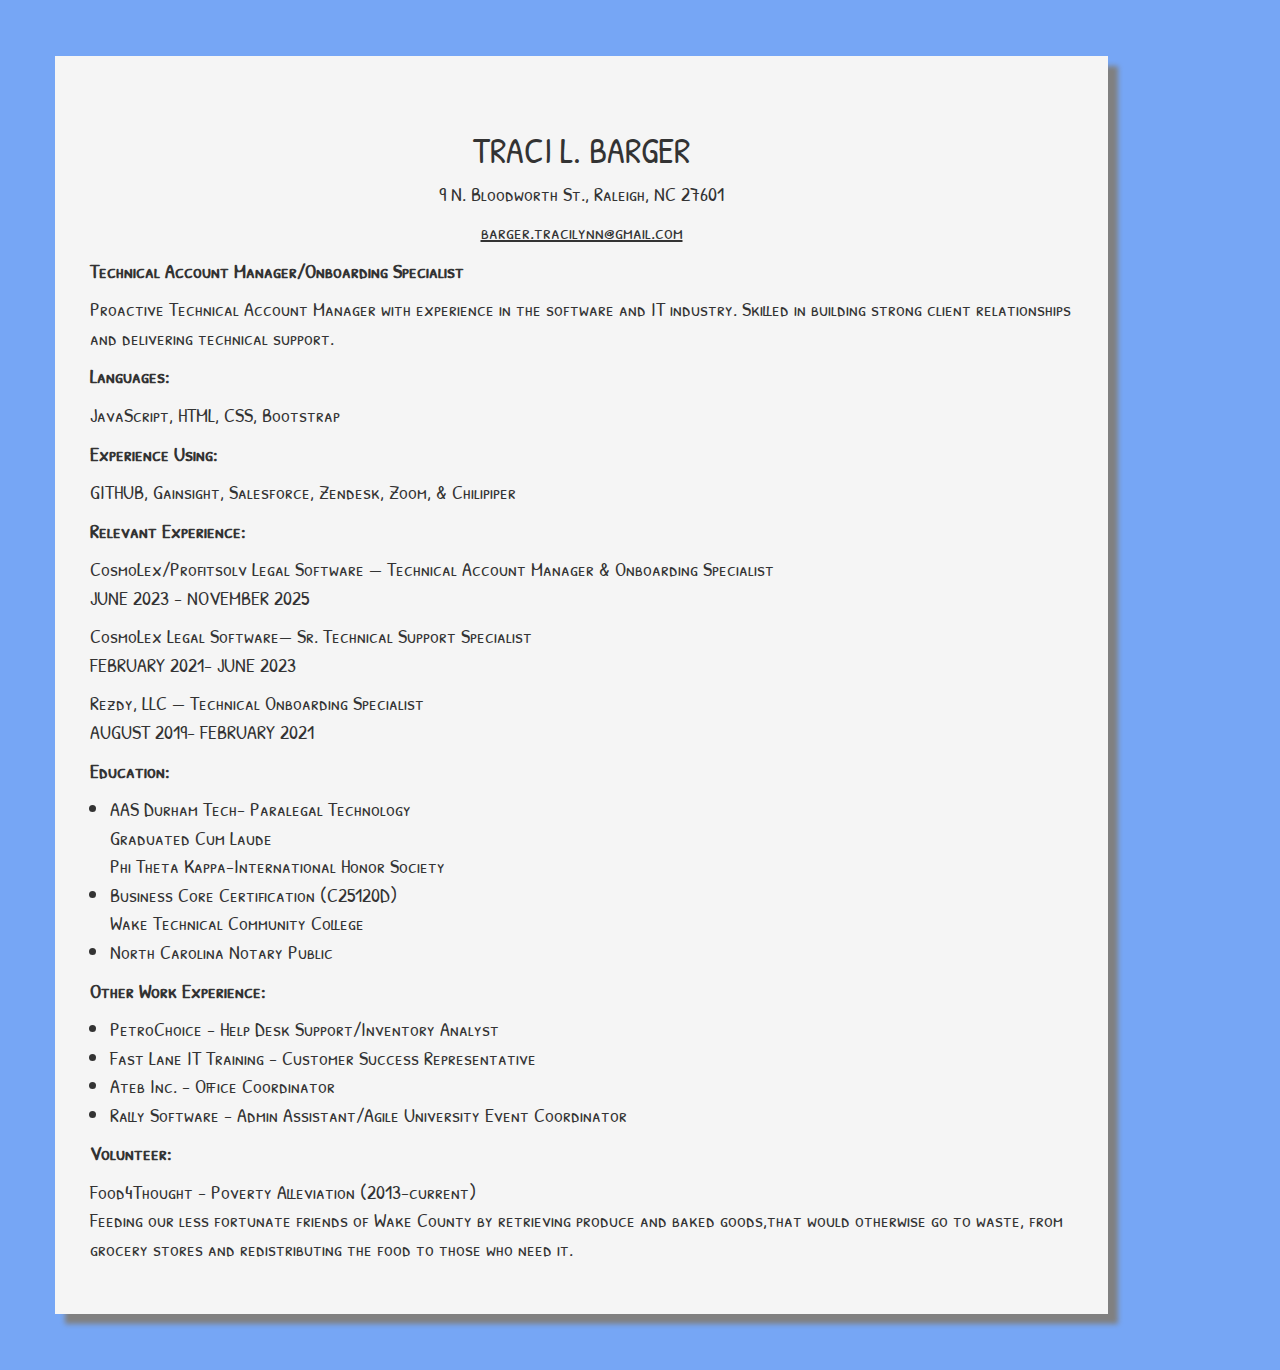
<file: resume.html>
<!DOCTYPE html>
<html lang="en">
    <head>
       <meta charset="utf-8">  
       <meta name="viewport" content="width=device-width, initial-scale=1"> 
       <title>Traci Barger's Resume</title>
       <script src="https://ajax.googleapis.com/ajax/libs/jquery/3.2.1/jquery.min.js"></script>
       <script src="https://maxcdn.bootstrapcdn.com/bootstrap/3.3.7/js/bootstrap.min.js"></script>
       <link rel="stylesheet" href="https://maxcdn.bootstrapcdn.com/bootstrap/3.3.7/css/bootstrap.min.css">
       <link rel="stylesheet" href="stylesheets/resume.css">
       <link href="https://fonts.googleapis.com/css?family=Patrick+Hand+SC" rel="stylesheet">
    
    </head>
    <body>
        <div class="container">
           <div class="row">
            <div class="col-md-12">
                <h1>TRACI L. BARGER</h1>
                <p class="center">9 N. Bloodworth St., Raleigh, NC 27601</p>
                <p class="underline">barger.tracilynn@gmail.com</p>
                <p class="left"><strong>Technical Account Manager/Onboarding Specialist</strong></p>
                <p class="left"> Proactive Technical Account Manager with experience in the software and IT industry. Skilled in building strong client relationships and delivering technical support.
</p>
                <p class="left"><strong>Languages:</strong></p>
                <p class="left">JavaScript, HTML, CSS, Bootstrap</p>
                <p class="left"><strong>Experience Using:</strong></p>
                <p class="left">GITHUB, Gainsight, Salesforce, Zendesk, Zoom, & Chilipiper</p>
                <p class="left"><strong>Relevant Experience:</strong></p>
                <p class="left">CosmoLex/Profitsolv Legal Software — Technical Account Manager & Onboarding Specialist
<br>
                <class="left">JUNE 2023 - NOVEMBER 2025
</p>
                <p class="left">CosmoLex Legal Software— Sr. Technical Support Specialist
<br>
                <class="left">FEBRUARY 2021- JUNE 2023</p>
                <p class="left">Rezdy, LLC — Technical Onboarding Specialist<br>
                <class="left">AUGUST 2019- FEBRUARY 2021</p>
               
                <p class="left"><strong>Education:</strong></p>
                  <ul>
                      <li>AAS Durham Tech- Paralegal Technology<br/>
                          Graduated Cum Laude<br/>
                          Phi Theta Kappa-International Honor Society</li>
                      <li>Business Core Certification (C25120D) <br/>
                          Wake Technical Community College</li>
                      <li>North Carolina Notary Public</li>           
                  </ul>
                <p class="left"><strong>Other Work Experience:</strong></p>
                  <ul>
                      <li>PetroChoice - Help Desk Support/Inventory Analyst</li>
                      <li>Fast Lane IT Training - Customer Success Representative</li>
                      <li>Ateb Inc. - Office Coordinator</li>
                      <li>Rally Software - Admin Assistant/Agile University Event Coordinator</li> 
                  </ul>
                 <p class="left"><strong>Volunteer:</strong></p>
                  
                      <p class="left end">Food4Thought - Poverty Alleviation (2013-current)<br/>
                       Feeding our less fortunate friends of Wake County by retrieving produce and baked goods,that would otherwise go to waste, from grocery stores and redistributing the food to those who need it.</p>
                
                  
                
               </div>
             </div>
           </div>
            
            
            
            
            
            
            
            
            
        
        
        
        
        
        </div>
    
    
    </body>

</html>
</file>
<file: stylesheets/resume.css>
body{
    background-color:#76a6f5;
    height: auto;
    width:100%;
    background-size: cover;
}

.col-md-12{
    background-color:#f5f5f5;
    margin-top: 4em;
    margin-bottom: 4em;
    margin-left: auto;
    margin-right: auto;
    width: 90%;
    height: auto;
    font-family: 'Patrick Hand SC', cursive;
    box-shadow: 10px 10px 5px grey;
}

a:hover{
    text-decoration: none;
}

h1{
    text-align: center;
    padding-top: 1.5em;
}

.center, .underline{
    font-size: 2rem;
    text-align: center;
}

.underline{
    text-decoration: underline;
}

.left{
    margin-left: 1em;
    font-size: 2rem;
}

li{
    font-size: 2rem;
}

.end{
    padding-bottom: 2em;
}
</file>
